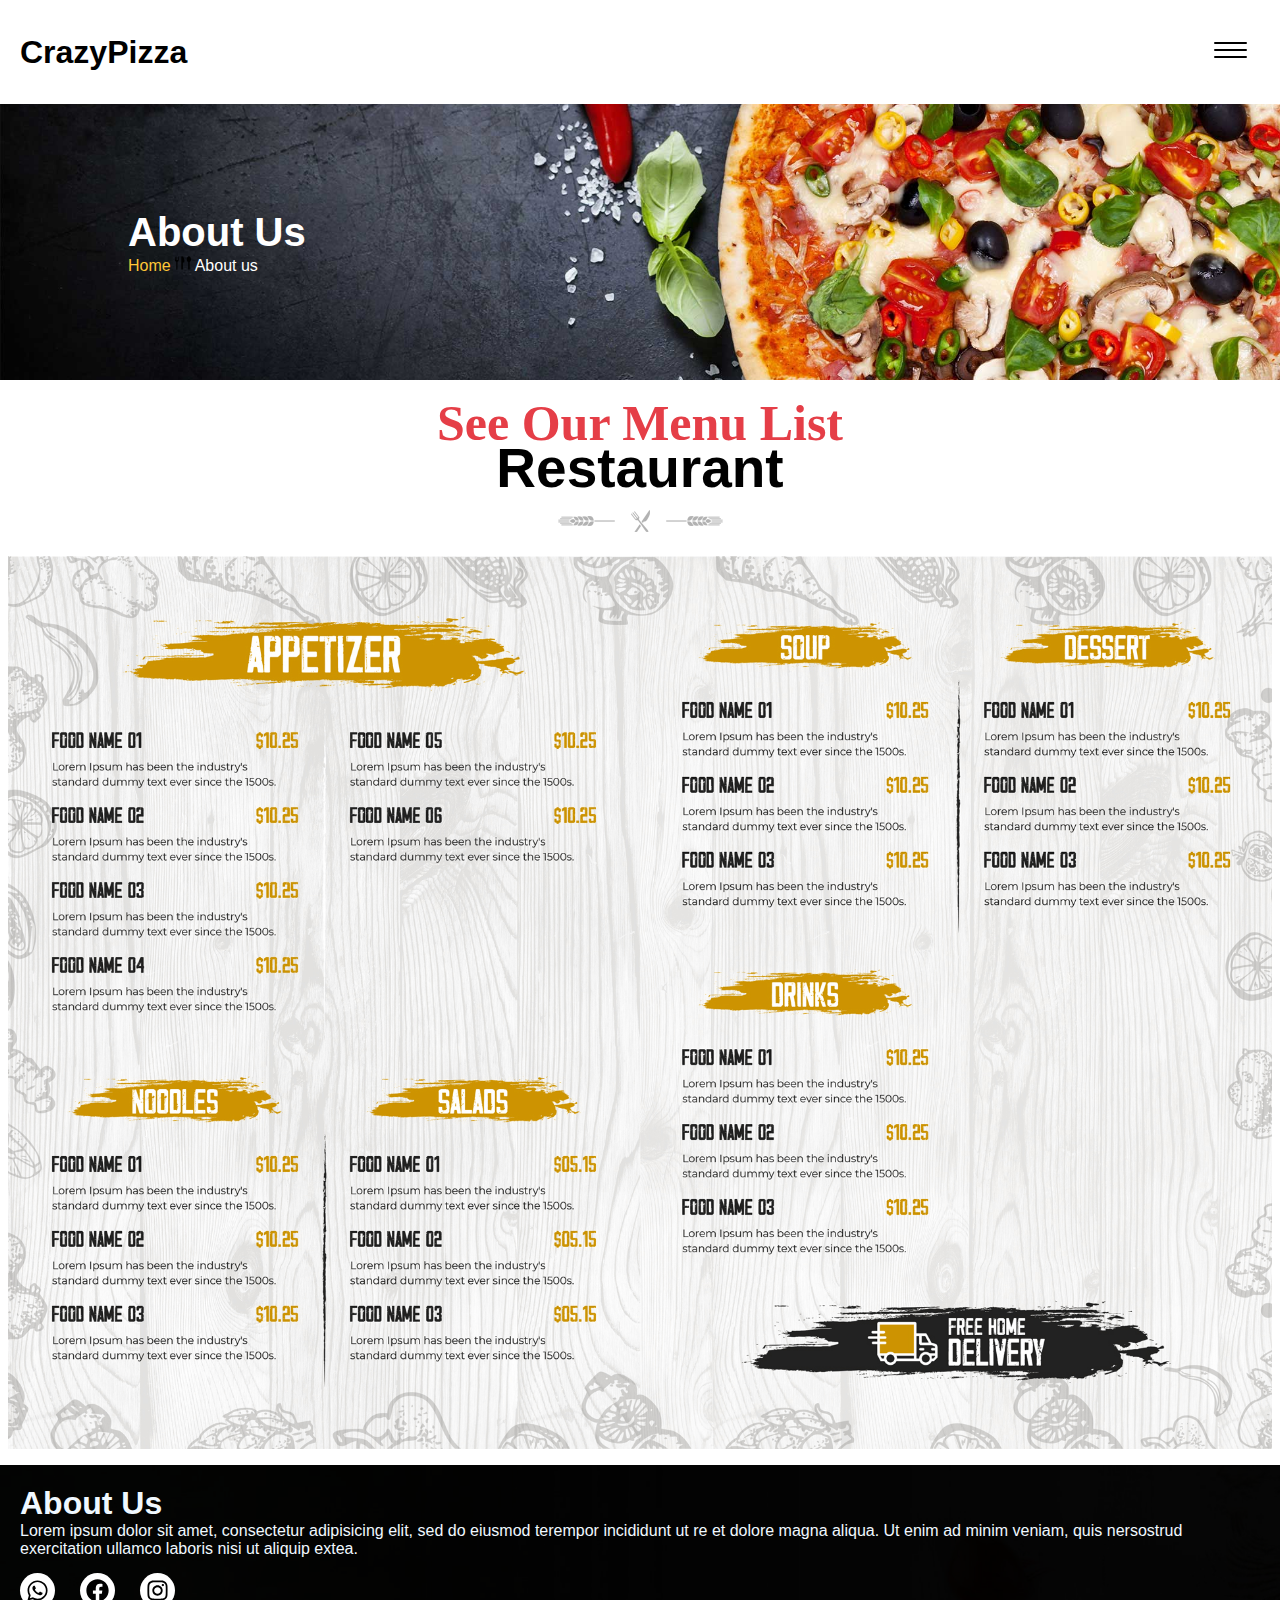
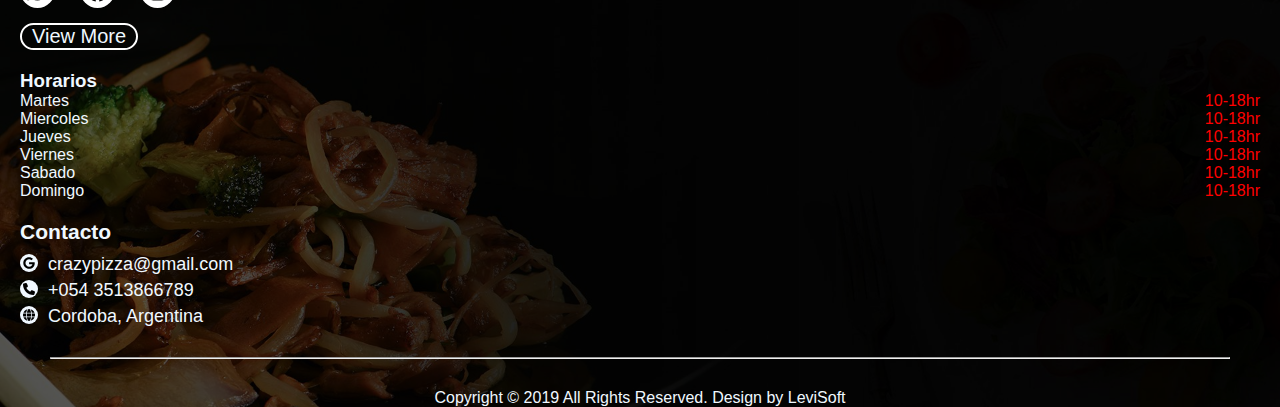
<file: pages/menu.html>
<!DOCTYPE html>
<html lang="en">

<head>
    <meta charset="UTF-8">
    <meta http-equiv="X-UA-Compatible" content="IE=edge">
    <meta name="viewport" content="width=device-width, initial-scale=1.0">
    <link rel="stylesheet" href="../css/style.css">
    <title>Carta</title>
</head>

<body>
    <header>
        <div class="header-main">
            <div class="header-main-logo">
                <h1>CrazyPizza</h1>
                <div class="header-main-logo__line"></div>
                <div id="btn-mbl-nav">
                    <button class="">
                        <span class="top-line">

                        </span>
                        <span class="middle-line">

                        </span>
                        <span class="bottom-line">

                        </span>
                    </button>
                </div>

            </div>

            <div id="header-main-list">
                <ul>
                    <li><a href="">Inicio</a> </li>
                    <li><a href="">Menu</a> </li>
                    <li><a href="">Sobre Nosotros</a></li>
                    <li><a href="">Contacto</a></li>
                </ul>
            </div>
           <!--  <div id="header-main-list__max">
                <ul>
                    <li><a href="">Inicio</a> </li>
                    <li><a href="">Menu</a> </li>
                    <li><a href="">Sobre Nosotros</a></li>
                    <li><a href="">Contacto</a></li>
                </ul>
            </div> -->
        </div>
    </header>

    <main>
        <section class="sobrenosotros">
            <h1 class="sobrenosotros__title">About Us</h1>
            <span class="sobrenosotros__subtitle">Home
                <svg version="1.1" id="Capa_1" xmlns="http://www.w3.org/2000/svg"
                    xmlns:xlink="http://www.w3.org/1999/xlink" x="0px" y="0px" viewBox="0 0 38.226 38.226"
                    style="enable-background:new 0 0 38.226 38.226;" xml:space="preserve" widht="16px" height="16px">
                    <g>
                        <g id="b164_cuttlery">
                            <path d="M7.403,4.035l-0.422,7.977h-1.83L4.995,3.873h-1.27L3.53,12.012H1.968L1.322,4.035H0v8.25l0.011,0.004
                       c0.084,2.631,1.384,2.889,3.145,3.637H3.121v5.512v0.002v13.373c1.511,1.512,2.678,0.002,2.678,0.002l0.005-13.596H5.799v-5.292
                       c0,0,2.884-1.008,2.968-3.643h0.012l-0.004-8.25H7.403V4.035z" />
                            <path
                                d="M16.959,3.487h-1.87v30.965h3.736v-16.37h3.237c1.86-8.135-3.237-14.596-3.237-14.596h-1.866V3.487z" />
                            <path d="M33.194,2.741c-2.782,0-5.035,3.365-5.035,7.518c0,3.32,1.443,6.133,3.443,7.127v17.02h3.354V17.287
                       c1.908-1.068,3.27-3.809,3.27-7.029C38.226,6.106,35.974,2.741,33.194,2.741z" />
                        </g>
                        <g id="Capa_1_281_">
                        </g>
                </svg>
                <a href="">About us</a>
            </span>

        </section>
        <div class="our-story">
            <div class="our-story__title">
                <h4>See Our Menu List</h4>
                <h2>Restaurant</h2>
                <span>
                    <img src="../media/heading-dark.png" alt="">
                </span>
                <img src="../media/menu_img.jpg" alt="">

            </div>
        </div>
    </main>
    <footer>
        <div class="footer__section">
            <div class="footer__section--about">
                <h1>About Us</h1>
                <p>
                    Lorem ipsum dolor sit amet, consectetur adipisicing elit, sed do
                    eiusmod terempor incididunt ut re et dolore magna aliqua. Ut enim ad
                    minim veniam, quis nersostrud exercitation ullamco laboris nisi ut
                    aliquip extea.
                </p>
                <ul class="footer__section--about--ul">
                    <li>
                        <svg class="logo-socials" xmlns="http://www.w3.org/2000/svg" viewBox="0 0 448 512">
                            <!--! Font Awesome Pro 6.2.1 by @fontawesome - https://fontawesome.com License - https://fontawesome.com/license (Commercial License) Copyright 2022 Fonticons, Inc. -->
                            <path
                                d="M380.9 97.1C339 55.1 283.2 32 223.9 32c-122.4 0-222 99.6-222 222 0 39.1 10.2 77.3 29.6 111L0 480l117.7-30.9c32.4 17.7 68.9 27 106.1 27h.1c122.3 0 224.1-99.6 224.1-222 0-59.3-25.2-115-67.1-157zm-157 341.6c-33.2 0-65.7-8.9-94-25.7l-6.7-4-69.8 18.3L72 359.2l-4.4-7c-18.5-29.4-28.2-63.3-28.2-98.2 0-101.7 82.8-184.5 184.6-184.5 49.3 0 95.6 19.2 130.4 54.1 34.8 34.9 56.2 81.2 56.1 130.5 0 101.8-84.9 184.6-186.6 184.6zm101.2-138.2c-5.5-2.8-32.8-16.2-37.9-18-5.1-1.9-8.8-2.8-12.5 2.8-3.7 5.6-14.3 18-17.6 21.8-3.2 3.7-6.5 4.2-12 1.4-32.6-16.3-54-29.1-75.5-66-5.7-9.8 5.7-9.1 16.3-30.3 1.8-3.7.9-6.9-.5-9.7-1.4-2.8-12.5-30.1-17.1-41.2-4.5-10.8-9.1-9.3-12.5-9.5-3.2-.2-6.9-.2-10.6-.2-3.7 0-9.7 1.4-14.8 6.9-5.1 5.6-19.4 19-19.4 46.3 0 27.3 19.9 53.7 22.6 57.4 2.8 3.7 39.1 59.7 94.8 83.8 35.2 15.2 49 16.5 66.6 13.9 10.7-1.6 32.8-13.4 37.4-26.4 4.6-13 4.6-24.1 3.2-26.4-1.3-2.5-5-3.9-10.5-6.6z" />
                        </svg>
                    </li>
                    <li><svg class="logo-socials" xmlns="http://www.w3.org/2000/svg"
                            viewBox="0 0 512 512"><!--! Font Awesome Pro 6.2.1 by @fontawesome - https://fontawesome.com License - https://fontawesome.com/license (Commercial License) Copyright 2022 Fonticons, Inc. -->
                            <path
                                d="M504 256C504 119 393 8 256 8S8 119 8 256c0 123.78 90.69 226.38 209.25 245V327.69h-63V256h63v-54.64c0-62.15 37-96.48 93.67-96.48 27.14 0 55.52 4.84 55.52 4.84v61h-31.28c-30.8 0-40.41 19.12-40.41 38.73V256h68.78l-11 71.69h-57.78V501C413.31 482.38 504 379.78 504 256z" />
                        </svg></li>
                    <li><svg class="logo-socials" xmlns="http://www.w3.org/2000/svg"
                            viewBox="0 0 448 512"><!--! Font Awesome Pro 6.2.1 by @fontawesome - https://fontawesome.com License - https://fontawesome.com/license (Commercial License) Copyright 2022 Fonticons, Inc. -->
                            <path
                                d="M224.1 141c-63.6 0-114.9 51.3-114.9 114.9s51.3 114.9 114.9 114.9S339 319.5 339 255.9 287.7 141 224.1 141zm0 189.6c-41.1 0-74.7-33.5-74.7-74.7s33.5-74.7 74.7-74.7 74.7 33.5 74.7 74.7-33.6 74.7-74.7 74.7zm146.4-194.3c0 14.9-12 26.8-26.8 26.8-14.9 0-26.8-12-26.8-26.8s12-26.8 26.8-26.8 26.8 12 26.8 26.8zm76.1 27.2c-1.7-35.9-9.9-67.7-36.2-93.9-26.2-26.2-58-34.4-93.9-36.2-37-2.1-147.9-2.1-184.9 0-35.8 1.7-67.6 9.9-93.9 36.1s-34.4 58-36.2 93.9c-2.1 37-2.1 147.9 0 184.9 1.7 35.9 9.9 67.7 36.2 93.9s58 34.4 93.9 36.2c37 2.1 147.9 2.1 184.9 0 35.9-1.7 67.7-9.9 93.9-36.2 26.2-26.2 34.4-58 36.2-93.9 2.1-37 2.1-147.8 0-184.8zM398.8 388c-7.8 19.6-22.9 34.7-42.6 42.6-29.5 11.7-99.5 9-132.1 9s-102.7 2.6-132.1-9c-19.6-7.8-34.7-22.9-42.6-42.6-11.7-29.5-9-99.5-9-132.1s-2.6-102.7 9-132.1c7.8-19.6 22.9-34.7 42.6-42.6 29.5-11.7 99.5-9 132.1-9s102.7-2.6 132.1 9c19.6 7.8 34.7 22.9 42.6 42.6 11.7 29.5 9 99.5 9 132.1s2.7 102.7-9 132.1z" />
                        </svg></li>
                </ul>
                <a class="footer__section--about--button">View More</a>
            </div>
            <div class="footer__section--horarios">
                <h3>Horarios</h3>
                <ul>
                    <li>
                        <p class="footer__section--horarios--days">Martes <span>10-18hr</span> </p>
                    </li>
                    <li>
                        <p class="footer__section--horarios--days">Miercoles <span>10-18hr</span> </p>
                    </li>
                    <li>
                        <p class="footer__section--horarios--days">Jueves <span>10-18hr</span> </p>
                    </li>
                    <li>
                        <p class="footer__section--horarios--days">Viernes <span>10-18hr</span> </p>
                    </li>
                    <li>
                        <p class="footer__section--horarios--days">Sabado <span>10-18hr</span> </p>
                    </li>
                    <li>
                        <p class="footer__section--horarios--days">Domingo <span>10-18hr</span> </p>
                    </li>
                </ul>
            </div>
            <div class="footer__section--contacto">
                <h3>Contacto</h3>
                <ul>
                    <li>
                        <div class="icons-footer"><svg xmlns="http://www.w3.org/2000/svg"
                                viewBox="0 0 488 512"><!--! Font Awesome Pro 6.2.1 by @fontawesome - https://fontawesome.com License - https://fontawesome.com/license (Commercial License) Copyright 2022 Fonticons, Inc. -->
                                <path
                                    d="M488 261.8C488 403.3 391.1 504 248 504 110.8 504 0 393.2 0 256S110.8 8 248 8c66.8 0 123 24.5 166.3 64.9l-67.5 64.9C258.5 52.6 94.3 116.6 94.3 256c0 86.5 69.1 156.6 153.7 156.6 98.2 0 135-70.4 140.8-106.9H248v-85.3h236.1c2.3 12.7 3.9 24.9 3.9 41.4z" />
                            </svg></div>crazypizza@gmail.com
                    </li>
                    <li>
                        <div class="icons-footer"><svg xmlns="http://www.w3.org/2000/svg"
                                viewBox="0 0 512 512"><!--! Font Awesome Pro 6.2.1 by @fontawesome - https://fontawesome.com License - https://fontawesome.com/license (Commercial License) Copyright 2022 Fonticons, Inc. -->
                                <path
                                    d="M164.9 24.6c-7.7-18.6-28-28.5-47.4-23.2l-88 24C12.1 30.2 0 46 0 64C0 311.4 200.6 512 448 512c18 0 33.8-12.1 38.6-29.5l24-88c5.3-19.4-4.6-39.7-23.2-47.4l-96-40c-16.3-6.8-35.2-2.1-46.3 11.6L304.7 368C234.3 334.7 177.3 277.7 144 207.3L193.3 167c13.7-11.2 18.4-30 11.6-46.3l-40-96z" />
                            </svg></div>+054 3513866789
                    </li>
                    <li>
                        <div class="icons-footer"><svg xmlns="http://www.w3.org/2000/svg"
                                viewBox="0 0 512 512"><!--! Font Awesome Pro 6.2.1 by @fontawesome - https://fontawesome.com License - https://fontawesome.com/license (Commercial License) Copyright 2022 Fonticons, Inc. -->
                                <path
                                    d="M352 256c0 22.2-1.2 43.6-3.3 64H163.3c-2.2-20.4-3.3-41.8-3.3-64s1.2-43.6 3.3-64H348.7c2.2 20.4 3.3 41.8 3.3 64zm28.8-64H503.9c5.3 20.5 8.1 41.9 8.1 64s-2.8 43.5-8.1 64H380.8c2.1-20.6 3.2-42 3.2-64s-1.1-43.4-3.2-64zm112.6-32H376.7c-10-63.9-29.8-117.4-55.3-151.6c78.3 20.7 142 77.5 171.9 151.6zm-149.1 0H167.7c6.1-36.4 15.5-68.6 27-94.7c10.5-23.6 22.2-40.7 33.5-51.5C239.4 3.2 248.7 0 256 0s16.6 3.2 27.8 13.8c11.3 10.8 23 27.9 33.5 51.5c11.6 26 21 58.2 27 94.7zm-209 0H18.6C48.6 85.9 112.2 29.1 190.6 8.4C165.1 42.6 145.3 96.1 135.3 160zM8.1 192H131.2c-2.1 20.6-3.2 42-3.2 64s1.1 43.4 3.2 64H8.1C2.8 299.5 0 278.1 0 256s2.8-43.5 8.1-64zM194.7 446.6c-11.6-26-20.9-58.2-27-94.6H344.3c-6.1 36.4-15.5 68.6-27 94.6c-10.5 23.6-22.2 40.7-33.5 51.5C272.6 508.8 263.3 512 256 512s-16.6-3.2-27.8-13.8c-11.3-10.8-23-27.9-33.5-51.5zM135.3 352c10 63.9 29.8 117.4 55.3 151.6C112.2 482.9 48.6 426.1 18.6 352H135.3zm358.1 0c-30 74.1-93.6 130.9-171.9 151.6c25.5-34.2 45.2-87.7 55.3-151.6H493.4z" />
                            </svg></div>Cordoba, Argentina
                    </li>
                </ul>
            </div>
            <hr>
            <div class="footer__section--derechos">
                <p>
                    Copyright © 2019 All Rights Reserved. Design by LeviSoft
                </p>
            </div>

    </footer>
    <script src="../js/header.js"></script>



</body>

</html>
</file>
<file: css/style.css>
* {
  margin: 0px;
  padding: 0px;
  box-sizing: border-box;
  font-family: "Montserrat", sans-serif;
}

li {
  text-decoration: none;
  list-style: none;
}

hr {
  margin: 30px 30px;
}

footer {
  color: aliceblue;
  width: 100%;
  height: auto;
  background: url(../media/imagen-footer.jpg);
  float: left;
  background-size: cover;
  position: relative;
}
footer::before {
  background-color: rgba(0, 0, 0, 0.664);
  background-size: auto;
  content: "";
  position: absolute;
  top: 0;
  bottom: 0;
  width: 100%;
  height: 100%;
}

.footer__section {
  position: relative;
  margin-right: 20px;
  margin-left: 20px;
  padding-top: 20px;
}
.footer__section .footer__section--about {
  margin-bottom: 20px;
}
.footer__section .footer__section--about .footer__section--about--ul {
  margin-top: 15px;
  margin-bottom: 15px;
  display: flex;
  gap: 2%;
}
.footer__section .footer__section--about .footer__section--about--ul li {
  background-color: rgb(255, 255, 255);
  height: 35px;
  width: 35px;
  border-radius: 30px;
  display: flex;
  justify-content: center;
  align-items: center;
  transition: all 0.5s;
}
.footer__section .footer__section--about .footer__section--about--ul li:hover {
  background-color: rgb(229, 19, 68);
  transform: scale(1.1);
}
.footer__section .footer__section--about .footer__section--about--ul li:hover .logo-socials {
  fill: #fff;
}
.footer__section .footer__section--about .footer__section--about--button {
  border: 2px solid #fff;
  border-radius: 20px;
  padding-left: 10px;
  padding-right: 10px;
  font-size: 20px;
  transition: all 1s ease;
  display: inline-block;
}
.footer__section .footer__section--about .footer__section--about--button:hover {
  background-color: rgb(229, 19, 68);
  transform: scale(1.1);
}
.footer__section .footer__section--horarios ul li span {
  float: right;
  color: red;
}
.footer__section .footer__section--contacto {
  margin-top: 20px;
  font-size: 18px;
}
.footer__section .footer__section--contacto ul {
  margin-top: 10px;
}
.footer__section .footer__section--contacto ul li {
  display: flex;
  margin-top: 5px;
}
.footer__section .footer__section--contacto ul li div {
  width: 18px;
  height: 18px;
  background-color: aliceblue;
  border-radius: 30px;
  margin-right: 10px;
  display: flex;
  justify-content: center;
  align-items: center;
}
.footer__section .footer__section--contacto ul li div svg {
  width: 12px;
  height: 12px;
}
.footer__section .footer__section--derechos {
  text-align: center;
}

.logo-socials {
  width: 23px;
  height: 23px;
  transition: all 0.5s;
}

header {
  width: 100%;
  height: auto;
}
header .header-main .header-main-logo {
  display: flex;
  align-items: center;
  padding: 20px;
}
header .header-main .header-main-logo svg {
  width: 30px;
  height: 30px;
  cursor: pointer;
}
header .header-main .header-main-logo .header-main-logo__line {
  flex-grow: 900;
}

#btn-mbl-nav button {
  background: none;
  border: 0;
  cursor: pointer;
  padding: 0;
  width: 60px;
  height: 60px;
}
#btn-mbl-nav button.open .top-line {
  animation-name: top-line-animation;
}
#btn-mbl-nav button.open .middle-line {
  animation-name: middle-line-animation;
}
#btn-mbl-nav button.open .bottom-line {
  animation-name: bottom-line-animation;
}
#btn-mbl-nav button .top-line {
  animation-name: top-line-animation-close;
}
#btn-mbl-nav button .middle-line {
  animation-name: middle-line-animation-close;
}
#btn-mbl-nav button .bottom-line {
  animation-name: bottom-line-animation-close;
}
#btn-mbl-nav button span {
  border-radius: 5px;
  background: black;
  display: block;
  width: 55%;
  height: 2px;
  margin: 5px auto;
  animation-duration: 1s;
  animation-fill-mode: forwards;
}

@keyframes top-line-animation {
  50%, 100% {
    margin: 0 auto;
    transform: translateY(2px) rotate(-45deg);
  }
}
@keyframes middle-line-animation {
  20%, 100% {
    margin: 0 auto;
    width: 0;
    opacity: 0;
  }
}
@keyframes bottom-line-animation {
  50%, 100% {
    margin: 0 auto;
    transform: translateY(-2px) rotate(45deg);
  }
}
@keyframes top-line-animation-close {
  0% {
    margin: 0 auto;
    transform: translateY(2px) rotate(-45deg);
  }
  50%, 100% {
    margin: 5px auto;
    transform: translateY(0px) rotate(0deg);
  }
}
@keyframes middle-line-animation-close {
  0% {
    margin: 0 auto;
    width: 0;
    opacity: 0;
  }
  20%, 100% {
    margin: 0 auto;
    width: 55%;
    opacity: 1;
  }
}
@keyframes bottom-line-animation-close {
  0% {
    margin: 0 auto;
    transform: translateY(2px) rotate(-45deg);
  }
  50%, 100% {
    margin: 5px auto;
    transform: translateY(0px) rotate(0deg);
  }
}
#header-main-list {
  display: none;
  width: 100%;
  height: 100%;
  position: fixed;
  background-color: #131418;
  overflow: scroll;
  -webkit-animation-name: slideInDown;
  animation-name: slideInDown;
  -webkit-animation-duration: 1s;
  animation-duration: 1s;
  -webkit-animation-fill-mode: both;
  animation-fill-mode: both;
}
#header-main-list ul {
  padding: 20px;
  height: 100%;
}
#header-main-list ul li {
  padding: 10px;
  list-style: none;
}
#header-main-list ul li a {
  text-decoration: none;
  color: white;
  font-size: 16px;
  font-weight: 800;
}

@-webkit-keyframes slideInDown {
  0% {
    -webkit-transform: translateY(-100%);
    transform: translateY(-100%);
    visibility: visible;
  }
  100% {
    -webkit-transform: translateY(0);
    transform: translateY(0);
  }
}
@keyframes slideInDown {
  0% {
    -webkit-transform: translateY(-100%);
    transform: translateY(-100%);
    visibility: visible;
  }
  100% {
    -webkit-transform: translateY(0);
    transform: translateY(0);
  }
}
@media (min-width: 1400px) {
  h1 {
    font-size: 35px;
    font-family: "Montserrat", sans-serif;
  }
  .header-main {
    display: flex;
  }
  #btn-mbl-nav {
    display: none;
  }
  #header-main-list {
    display: flex;
    justify-content: end;
    width: 100%;
    position: relative;
    background-color: rgba(24, 25, 29, 0);
    overflow: scroll;
    -webkit-animation-name: none;
    animation-name: none;
    -webkit-animation-duration: none;
    animation-duration: none;
    -webkit-animation-fill-mode: none;
    animation-fill-mode: none;
  }
  #header-main-list ul {
    padding: 10px;
    height: 100%;
    display: flex;
    justify-content: end;
  }
  #header-main-list ul li {
    padding: 15px;
    list-style: none;
    margin-left: 20px;
  }
  #header-main-list ul li a {
    text-decoration: none;
    color: rgb(0, 0, 0);
    font-size: 22px;
    font-weight: 600;
  }
}
.sobrenosotros {
  background: url(../../media/menu_bg.jpg);
  width: 100vw;
  background-position: center center;
  background-size: cover;
  height: 276px;
  display: flex;
  align-items: center;
  justify-content: center;
  flex-direction: column;
}
.sobrenosotros a {
  text-decoration: none;
  color: white;
}
.sobrenosotros__title {
  font-size: 40px;
  font-weight: 600;
  width: 80%;
  color: white;
}
.sobrenosotros__subtitle {
  width: 80%;
  color: #ffc637;
}
.sobrenosotros__subtitle span {
  display: flex;
  gap: 19px;
}

#Capa_1 {
  color: white;
}

.our-story {
  width: 100vw;
  height: auto;
  padding: 1em 0.5em;
  text-align: center;
}
.our-story__title {
  display: flex;
  justify-content: center;
  flex-direction: column;
}
.our-story p {
  margin: 30px 0;
}
.our-story__img {
  padding: 10px;
  max-width: 100vw;
  height: auto;
  margin-top: 58px;
}
.our-story__img img {
  width: 100%;
}
.our-story__title-a {
  background-color: #ffc637;
  border: 1px solid transparent;
  padding: 0.7em 4em;
  margin-top: 70px;
  text-decoration: none;
  color: #252525;
}
.our-story h4 {
  font-size: 50px;
  color: #e53e47;
  font-family: fangsong;
  font-weight: 800;
  padding: 15px 0 0;
  line-height: 25px;
}
.our-story h2 {
  font-size: 55px;
  margin: 0;
  text-transform: capitalize;
}
.our-story span img {
  margin: 10px 0 20px 0;
}

.sections__delivery {
  background: url(../../media/counter_bg.jpg);
  width: 100%;
  height: auto;
  padding: 100px 0;
  background-attachment: fixed;
  background-size: cover;
  position: relative;
}
.sections__delivery::before {
  content: "";
  width: 100%;
  height: 100%;
  background-color: rgba(0, 0, 0, 0.9);
  position: absolute;
  top: 0;
  bottom: 0;
}
.sections__delivery__section {
  position: relative;
  color: #fff;
  display: flex;
  justify-content: center;
  flex-direction: column;
  align-items: center;
}
.sections__delivery__section-target {
  color: white;
  padding: 60px 20px;
  display: flex;
  justify-content: center;
  flex-direction: column;
  align-items: center;
}
.sections__delivery__section-target h5 {
  font-size: 25px;
  font-weight: 800;
  color: white;
  padding: 22px 0;
  margin-top: 10px;
}
.sections__delivery__section-target p {
  text-align: center;
}

.fromblog {
  display: flex;
  justify-content: center;
  flex-direction: column;
  width: 100%;
  height: auto;
  align-items: center;
  gap: 50px;
  padding-bottom: 90px;
}
.fromblog__head {
  padding: 20px 10px;
  text-align: center;
}
.fromblog__head h2 {
  font-size: 40px;
  font-weight: 600;
}

.fromblog__sectioncards {
  background: #f6f6f6;
  width: 90%;
  height: auto;
}
.fromblog__sectioncards img {
  width: 100%;
}
.fromblog__sectioncards__info {
  padding: 20px;
}
.fromblog__sectioncards__info h4 {
  font-size: 22px;
  font-weight: 400;
}
.fromblog__sectioncards__info p {
  margin: 15px 0;
  font-weight: 500;
  font-size: 17px;
  line-height: normal;
}
.fromblog__sectioncards__comments {
  display: flex;
  justify-content: space-around;
}
.fromblog__sectioncards__comments a {
  color: #252525;
  text-decoration: none;
}
.fromblog__sectioncards__comments a svg {
  margin-right: 10px;
}

@keyframes slidy {
  0% {
    left: 0%;
  }
  20% {
    left: 0%;
  }
  25% {
    left: -100%;
  }
  45% {
    left: -100%;
  }
  50% {
    left: -200%;
  }
  70% {
    left: -200%;
  }
  75% {
    left: -300%;
  }
  95% {
    left: -300%;
  }
  100% {
    left: -400%;
  }
}
div#slider {
  overflow: hidden;
}

div#slider figure img {
  width: 20%;
  float: left;
}

div#slider figure {
  position: relative;
  width: 500%;
  margin: 0;
  left: 0;
  text-align: left;
  font-size: 0;
  animation: 30s slidy infinite;
}

.main-sobre-nosotros {
  font-size: 40px;
  font-weight: bold;
  text-align: center;
  display: flex;
  justify-content: center;
  align-items: center;
  flex-direction: column;
}
.main-sobre-nosotros img {
  width: 80%;
  height: 300px;
}

#un-poco {
  color: rgb(228, 25, 25);
  font-size: 35px;
}

#main-sobre-nosotros__button {
  border: none;
  color: black;
  background-color: rgb(228, 210, 15);
  width: 70%;
  height: 50px;
  font-size: 20px;
  margin: 30px 30px;
  transition: all 0.7s;
}
#main-sobre-nosotros__button:hover {
  color: rgb(255, 253, 253);
  background-color: #3c3c3c;
}

#main-sobre-nosotros__texto {
  font-size: 15px;
  font-weight: 500;
  color: rgba(51, 51, 51, 0.735);
}

#main-sobre-nosotros__line {
  height: 1px;
  width: 75%;
  background-color: black;
  margin-top: 10px;
}

.main-especialidades {
  background-image: url(../media/menu-main.jpg);
  background-size: cover;
  position: relative;
  padding: 60px 0;
  margin-top: 20px;
  margin-bottom: 20px;
}
.main-especialidades::before {
  background-color: rgba(0, 0, 0, 0.8);
  background-size: auto;
  content: "";
  position: absolute;
  top: 0;
  bottom: 0;
  width: 100%;
  height: 100%;
}
.main-especialidades div {
  position: relative;
  color: rgb(255, 255, 255);
  padding-top: 20px;
  padding-bottom: 20px;
  margin: 10px 10px;
  font-size: 20px;
}
.main-especialidades div ul li {
  margin-bottom: 4px;
}
.main-especialidades div ul li span {
  float: right;
  color: red;
}
.main-especialidades div h2 {
  margin-bottom: 20px;
}

#main-especialidades__button {
  border-radius: 20px;
  font-size: 18px;
  width: 50%;
  margin-top: 20px;
  color: whitesmoke;
  background-color: rgb(195, 58, 58);
  border: none;
  transition: all 1s;
}
#main-especialidades__button:hover {
  color: rgb(229, 0, 0);
  background-color: rgb(253, 253, 253);
  transform: scale(1.1);
}

.imagen {
  margin: 10px 0px 20px 0px;
}

.main-menu-del-dia {
  flex-direction: column;
  display: flex;
  justify-content: center;
  align-items: center;
}
.main-menu-del-dia .main-menu-del-dia__card {
  margin: 15px 15px;
  width: 80%;
  flex-direction: column;
  display: flex;
  justify-content: center;
  align-items: left;
}
.main-menu-del-dia .main-menu-del-dia__card .main-menu-del-dia__card__img {
  height: 100%;
  width: 100%;
  margin-bottom: 10px;
}
.main-menu-del-dia .main-menu-del-dia__card p {
  font-weight: 100;
  font-size: 15px;
  margin-top: 10px;
  margin-bottom: 10px;
}
.main-menu-del-dia .main-menu-del-dia__card h3 {
  font-size: 20px;
  color: rgb(0, 0, 0);
  font-weight: bolder;
}

#main-menu-del-dia__title {
  color: rgb(70, 70, 70);
  font-size: 40px;
}

.main-menu-del-dia__card__button {
  text-decoration: none;
  color: #000000;
  font-weight: bolder;
}

/*# sourceMappingURL=style.css.map */
</file>
